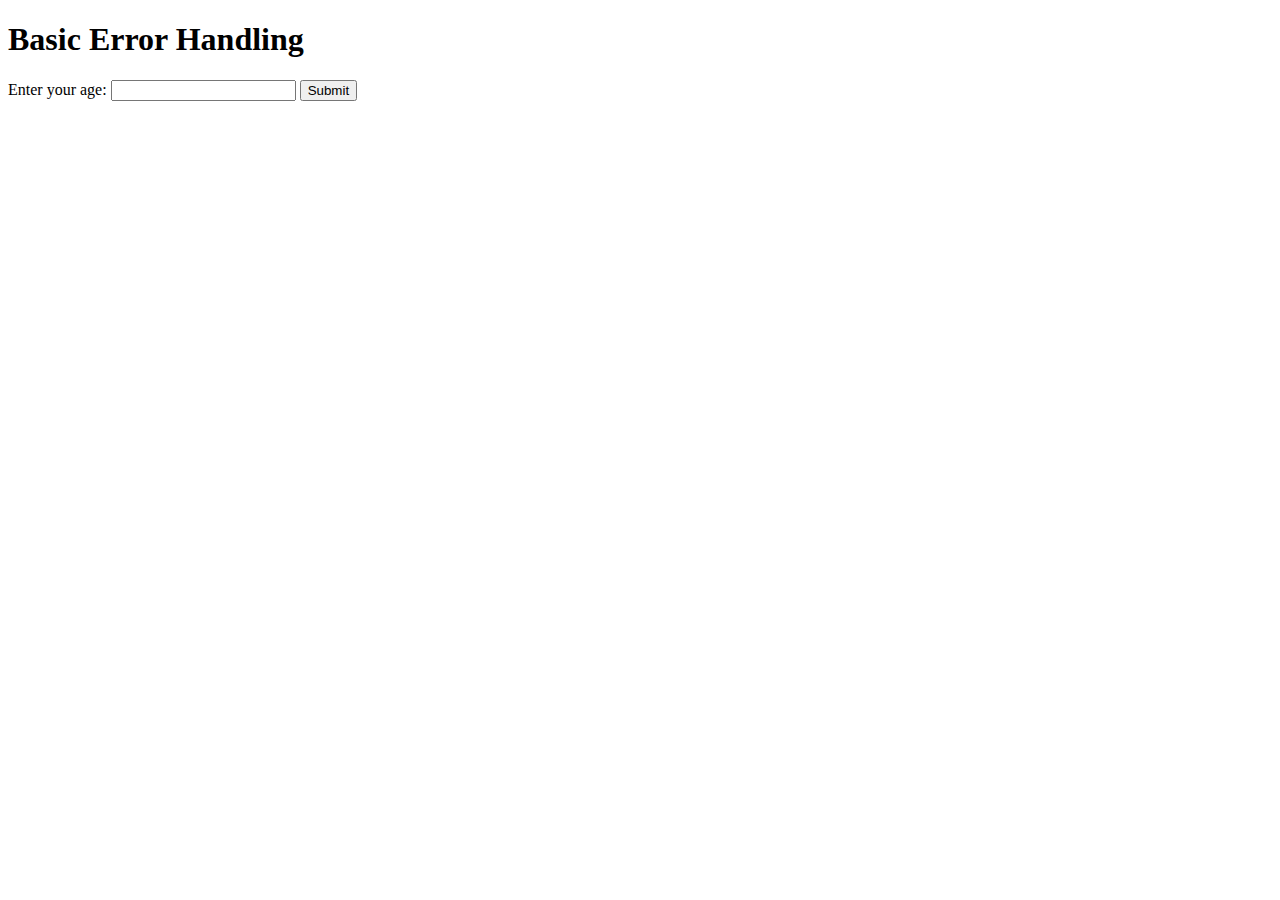
<file: Error Handling/index.html>
<!DOCTYPE html>
<html lang="en">
<head>
    <meta charset="UTF-8">
    <meta name="viewport" content="width=device-width, initial-scale=1.0">
    <title>Error Handling</title>
</head>
<body>

    <h1>Basic Error Handling</h1>

    <label for="ageIp">Enter your age:</label>
    <input type="text" id="ageIp">

    <button onclick="age()">Submit</button>

    <p id="output"></p>

    <script src="script.js"></script>

</body>
</html>
</file>
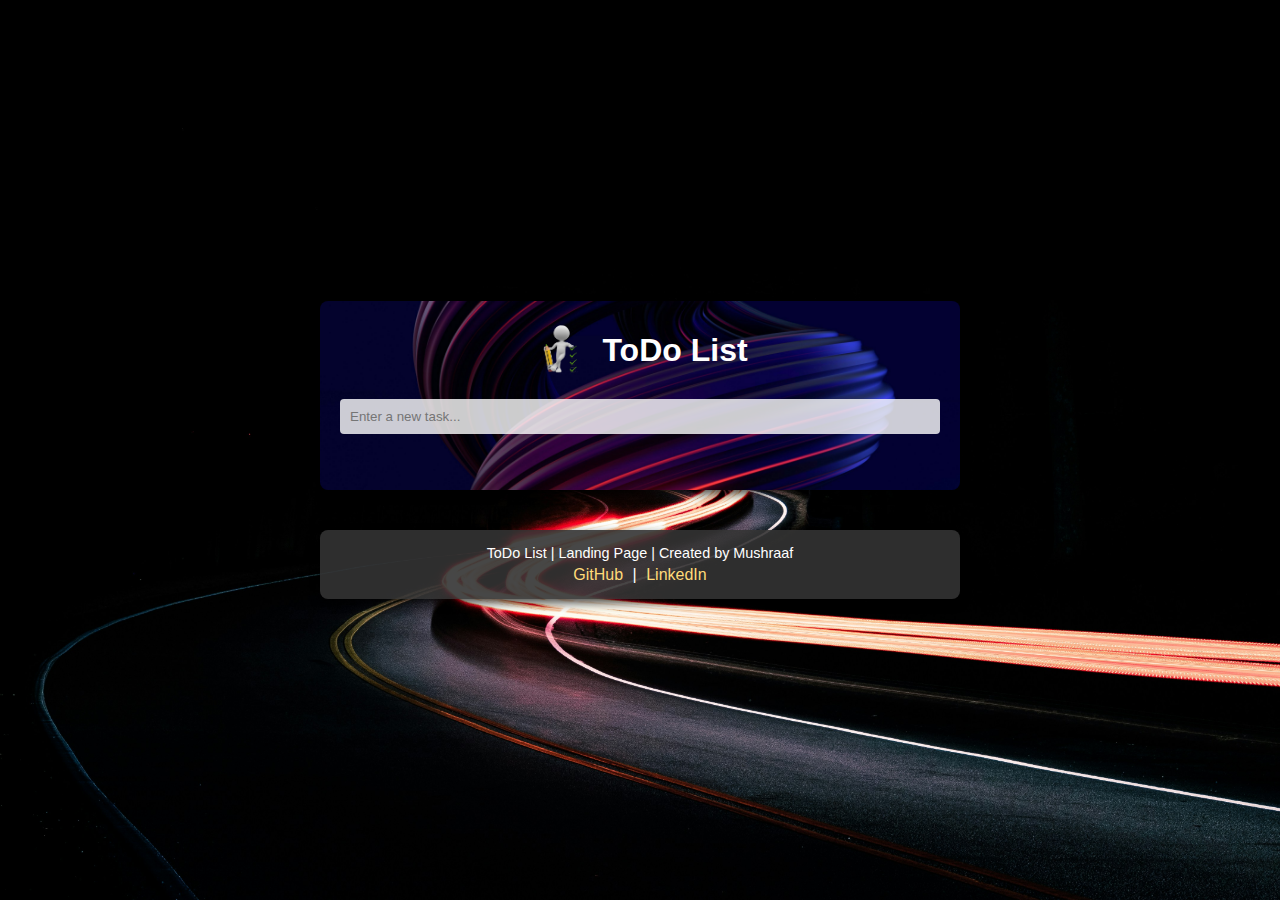
<file: Task 2 Mushraaf/index.html>
<!DOCTYPE html>
<html lang="en">
<head>
    <meta charset="UTF-8">
    <meta name="viewport" content="width=device-width, initial-scale=1.0">
    <title>ToDo List</title>
    <link rel="stylesheet" href="styles.css">
</head>
<body>
    <div class="container">
        <div class="header">
            <img src="./logo.png" alt="Logo" class="logo">
            <h1>ToDo List</h1>
        </div>
        <input type="text" id="new-task-input" placeholder="Enter a new task..." />
        <ul id="todoList">
            
        </ul>
    </div>

    <footer>
        <p>ToDo List | Landing Page | Created by Mushraaf</p>
        <div class="social-media">
            <a href="https://github.com/MUSHRAAF007/mushraaf" target="_blank">GitHub</a> |
            <a href="https://linkedin.com/in/mushraaf-s/" target="_blank">LinkedIn</a>
        </div>
    </footer>

    <script src="script.js"></script>
</body>
</html>
</file>
<file: Task 2 Mushraaf/styles.css>
body {
    font-family: Arial, sans-serif;
    background-image: url('./black.jpg'); 
    background-size: cover;
    background-position: center;
    color: #f4f4f4; 
    display: flex;
    flex-direction: column;
    justify-content: center;
    align-items: center;
    height: 100vh;
    margin: 0;
}

.container {
    background-image: url('./todo.jpg'); 
    background-size: cover;
    background-position: center;
    background-repeat: no-repeat;
    width: 100%;
    max-width: 600px;
    padding: 20px;
    border-radius: 8px;
    box-shadow: 0 4px 10px rgba(0, 0, 0, 0.7); 
    margin-bottom: 20px;
    color: white; 
}

.container .header {
    display: flex;
    align-items: center;
    justify-content: center;
    margin-bottom: 20px;
}

.container .header .logo {
    width: 60px; 
    height: auto;
    margin-right: 10px;
}

h1 {
    color: white;
    text-align: center;
    margin: 0;
}

#new-task-input {
    width: calc(100% - 20px);
    padding: 10px;
    border: none;
    border-radius: 4px;
    margin-bottom: 20px;
    background-color: rgba(255, 255, 255, 0.8); 
    color: #333; 
}

ul {
    list-style-type: none;
    padding: 0;
}

li {
    background: rgba(255, 255, 255, 0.9); 
    margin: 10px 0;
    padding: 15px;
    border-radius: 4px;
    display: flex;
    justify-content: space-between;
    align-items: center;
    color: #333; 
}

li.completed span {
    text-decoration: line-through;
    color: #888;
}

li .actions button {
    margin-left: 5px;
    padding: 5px;
    border: none;
    border-radius: 4px;
    cursor: pointer;
}

li .actions .edit-btn {
    background-color: #ffda79;
}

li .actions .delete-btn {
    background-color: #ff6b6b;
    color: white;
}

li .actions .save-btn {
    background-color: #4caf50;
    color: white;
}

li .actions .cancel-btn {
    background-color: #888;
    color: white;
}

footer {
    text-align: center;
    padding: 15px 20px;
    background-color: rgba(51, 51, 51, 0.9); 
    color: white;
    width: 100%;
    max-width: 600px;
    border-radius: 8px;
    box-shadow: 0 4px 10px rgba(0, 0, 0, 0.7);
    margin-top: 20px; 
}

footer p {
    margin: 0;
    font-size: 0.9em;
}

footer .social-media {
    margin-top: 5px;
}

footer .social-media a {
    color: #ffda79;
    text-decoration: none;
    margin: 0 5px;
}

footer .social-media a:hover {
    text-decoration: underline;
}
</file>
